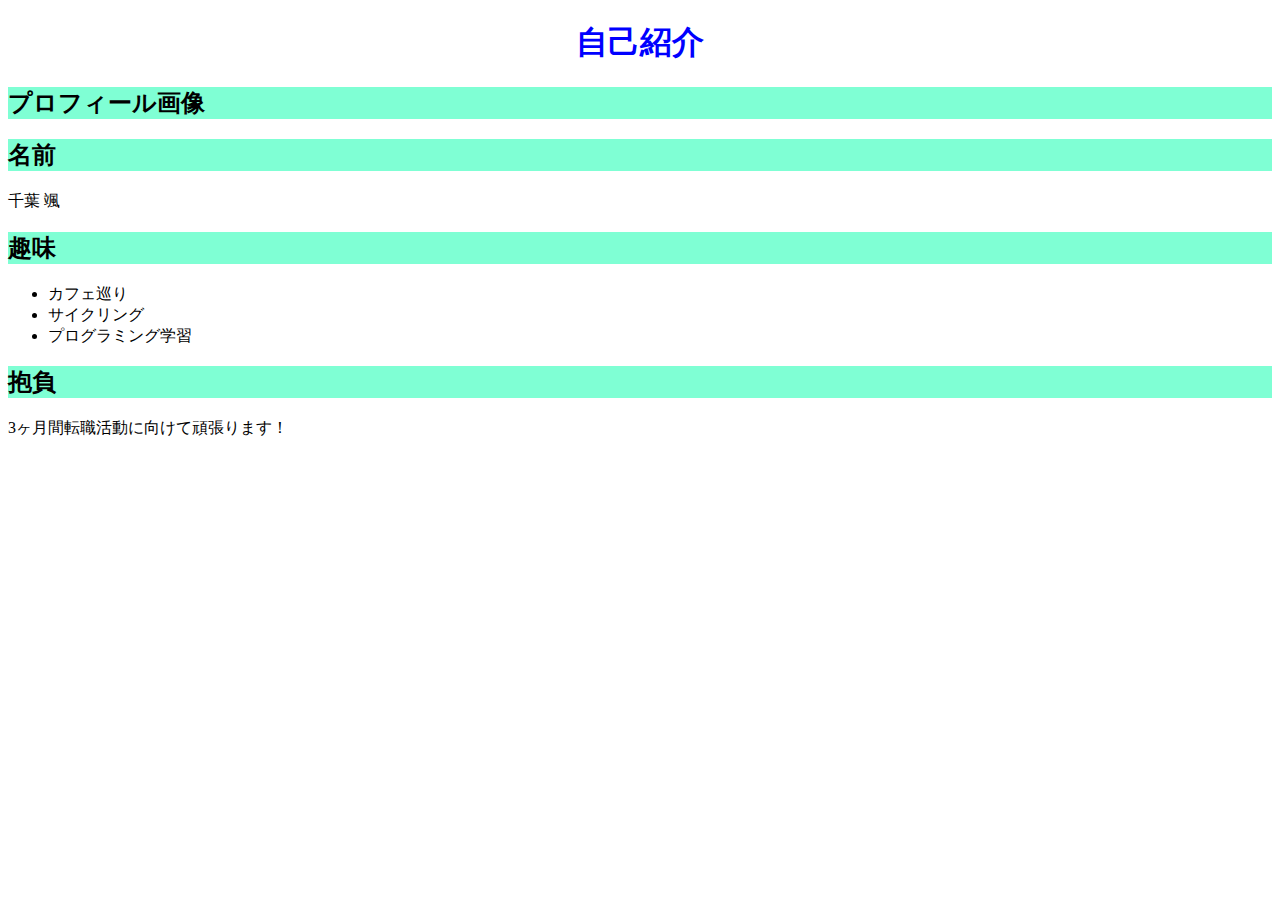
<file: self-introduction/index.html>
<!DOCTYPE html>
<html lang="ja">
<head>
    <meta charset="UTF-8">
    <meta name="viewport" content="width=device-width, initial-scale=1.0">
    <title>self-introduction</title>
    <style>
        h1{
            text-align: center;
            color: blue;
        }
        h2{
            background-color: aquamarine;
        }
        body{
            background-image: url("picture/AdobeStock_254979077.jpeg;)
        }
    </style>
</head>
<body>
    <h1>自己紹介</h1>
    <h2>プロフィール画像</h2>
    
    <h2>名前</h2>
        <p>千葉 颯</p>
    <h2>趣味</h2>
        <ul>
            <li>カフェ巡り</li>
            <li>サイクリング</li>
            <li>プログラミング学習</li>
        </ul>
    <h2>抱負</h2>
        <p>3ヶ月間転職活動に向けて頑張ります！</p>
</body>
</html>
</file>
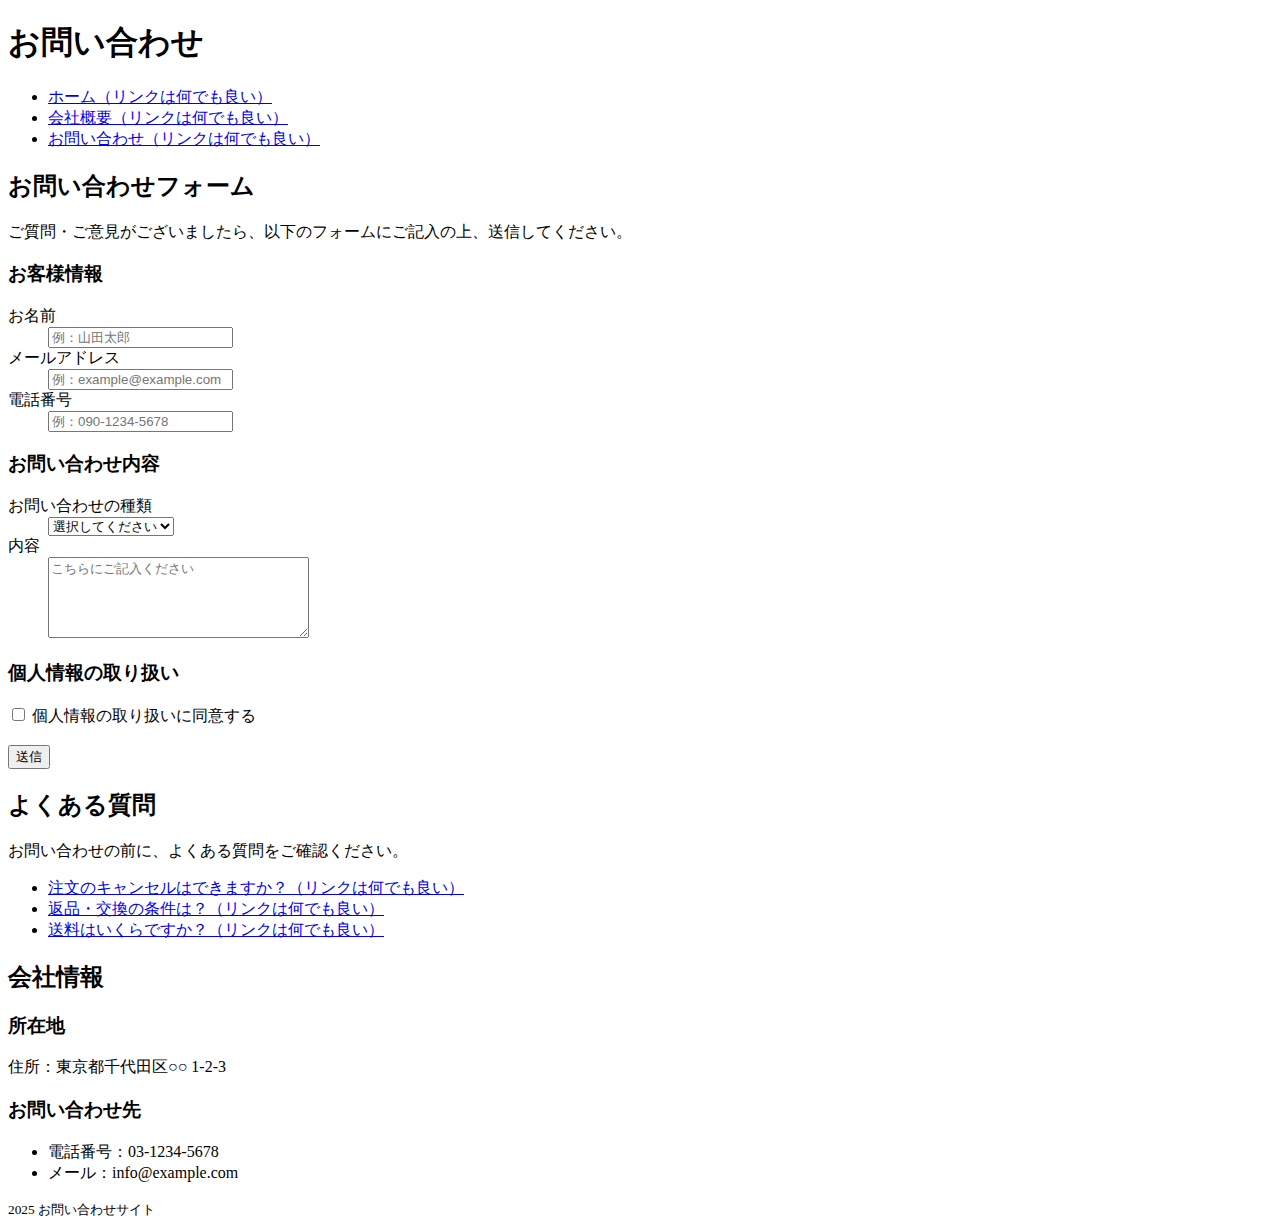
<file: start-folder/index.html>
<!DOCTYPE html>
<html lang="ja">

<head>
    <meta charset="UTF-8">
    <meta name="viewport" content="width=device-width, initial-scale=1.0">
    <title>お問い合わせフォーム</title>
</head>

<body>

    <header>
        <h1>お問い合わせ</h1>
        <nav>
            <ul>
                <li><a href="index.html">ホーム（リンクは何でも良い）</a></li>
                <li><a href="about.html">会社概要（リンクは何でも良い）</a></li>
                <li><a href="contact.html">お問い合わせ（リンクは何でも良い）</a></li>
            </ul>
        </nav>
    </header>

    <main>
        <section>
            <h2>お問い合わせフォーム</h2>
            <p>ご質問・ご意見がございましたら、以下のフォームにご記入の上、送信してください。</p>

            <form action="#" method="post">
                <article>
                    <h3>お客様情報</h3>
                    <dl>
                        <dt>お名前</dt>
                        <dd>
                            <input type="text" name="username" placeholder="例：山田太郎" required>
                        </dd>
                        <dt>メールアドレス</dt>
                        <dd>
                            <input type="email" name="useremail" placeholder="例：example@example.com" required>
                        </dd>
                        <dt>電話番号</dt>
                        <dd>
                            <input type="tel" name="userphone" placeholder="例：090-1234-5678">
                        </dd>
                    </dl>
                </article>

                <article>
                    <h3>お問い合わせ内容</h3>
                    <dl>
                        <dt>お問い合わせの種類</dt>
                        <dd>
                            <select name="category" required>
                                <option value="not_selected">選択してください</option>
                                <option value="product">商品について</option>
                                <option value="support">サポートについて</option>
                                <option value="other">その他</option>
                            </select>
                        </dd>
                        <dt>内容</dt>
                        <dd>
                            <textarea name="message" cols="30" rows="5" placeholder="こちらにご記入ください" required></textarea>
                        </dd>
                    </dl>
                </article>

                <article>
                    <h3>個人情報の取り扱い</h3>
                    <input type="checkbox" name="privacy" value="1" required> 個人情報の取り扱いに同意する
                </article>

                <br>
                <input type="submit" value="送信">
            </form>
        </section>

        <aside>
            <h2>よくある質問</h2>
            <p>お問い合わせの前に、よくある質問をご確認ください。</p>
            <ul>
                <li><a href="faq.html#question1">注文のキャンセルはできますか？（リンクは何でも良い）</a></li>
                <li><a href="faq.html#question2">返品・交換の条件は？（リンクは何でも良い）</a></li>
                <li><a href="faq.html#question3">送料はいくらですか？（リンクは何でも良い）</a></li>
            </ul>
        </aside>

        <section>
            <h2>会社情報</h2>
            <article>
                <h3>所在地</h3>
                <p>住所：東京都千代田区○○ 1-2-3</p>
            </article>
            <article>
                <h3>お問い合わせ先</h3>
                <ul>
                    <li>電話番号：03-1234-5678</li>
                    <li>メール：info@example.com</li>
                </ul>
            </article>
        </section>
    </main>

    <footer>
        <small>2025 お問い合わせサイト</small>
    </footer>

</body>

</html>
</file>
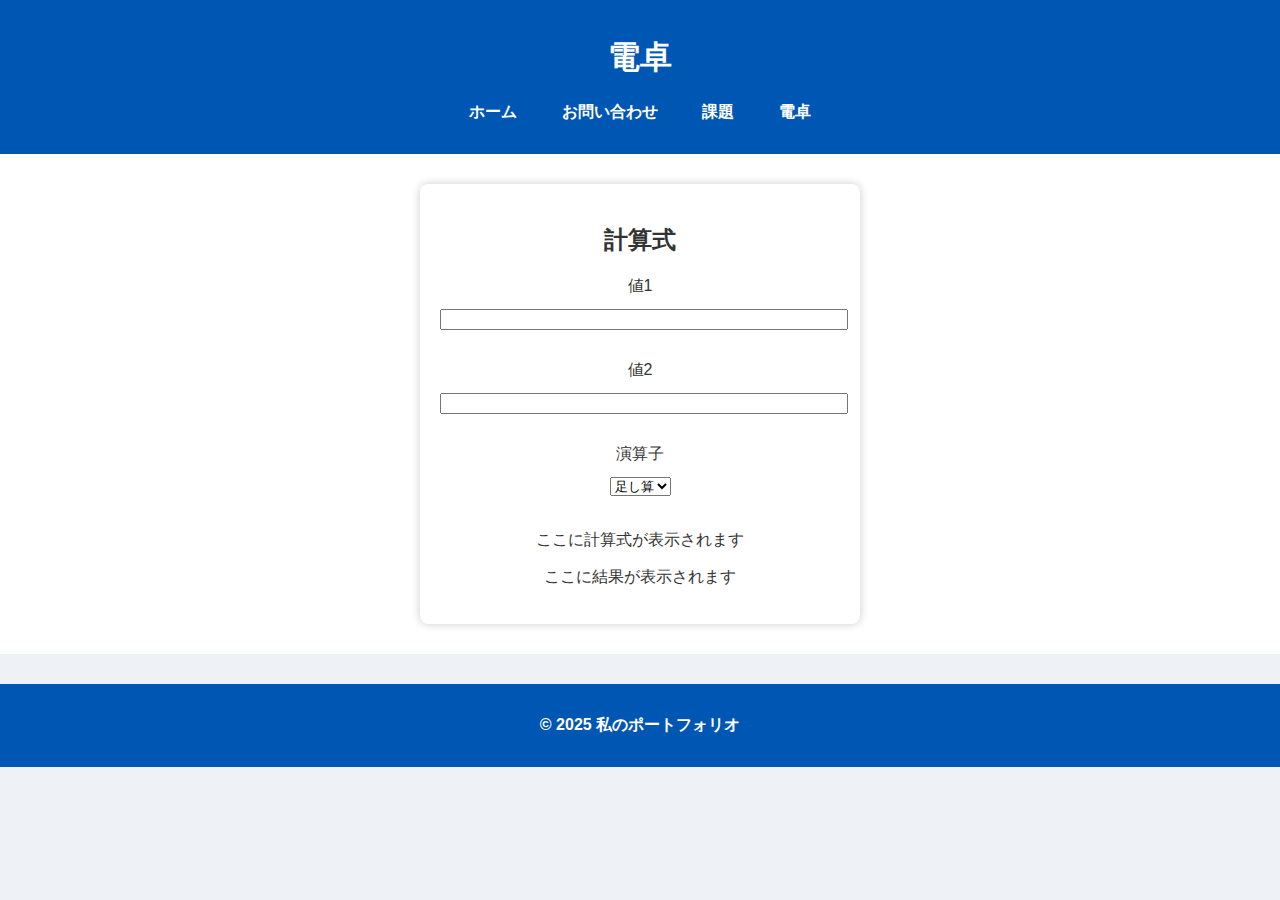
<file: start-folder/calculate.html>
<!DOCTYPE html>
<html lang="ja">
    <head>
        <meta charset="UTF-8">
        <meta name="viewport" content="width=device-width, initial-scale=1.0">
        <title>Document</title>
        <link rel="stylesheet" href="css/style.css">
    </head>
    <body>
        <header>
            <h1>電卓</h1>
            <nav>
                <ul class="nav-list">
                    <li><a href="../index.html">ホーム</a></li>
                    <li><a href="contact.html">お問い合わせ</a></li>
                    <li><a href="start-folder/work.html">課題</a></li>
                    <li><a href="calculate.html">電卓</a></li>
                </ul>
            </nav>
        </header>
        <main>
            <section class="contact-form">
                <h2>計算式</h2>
                <form id="calcform" action="#" method="POST">
                    <label for="value1">値1</label>
                    <input type="number" id="value1"><br>
    
                    <label for="value2">値2</label>
                    <input type="number" id="value2"><br>
    
                    <label for="choice">演算子</label>
                    <select name="choice" id="choice">
                        <option value="addition">足し算</option>
                        <option value="subtraction">引き算</option>
                        <option value="multiplication">掛け算</option>
                        <option value="division">割り算</option>
                    </select><br><br>
                </form>
                <p id="formula">ここに計算式が表示されます</p>
                <p id="result">ここに結果が表示されます</p>
            </section>
        </main>
        <footer>
            <p>&copy; 2025 私のポートフォリオ</p>
        </footer>
    </body>
    <script src="./JavaScript/calculate.js"></script>
</html>
</file>
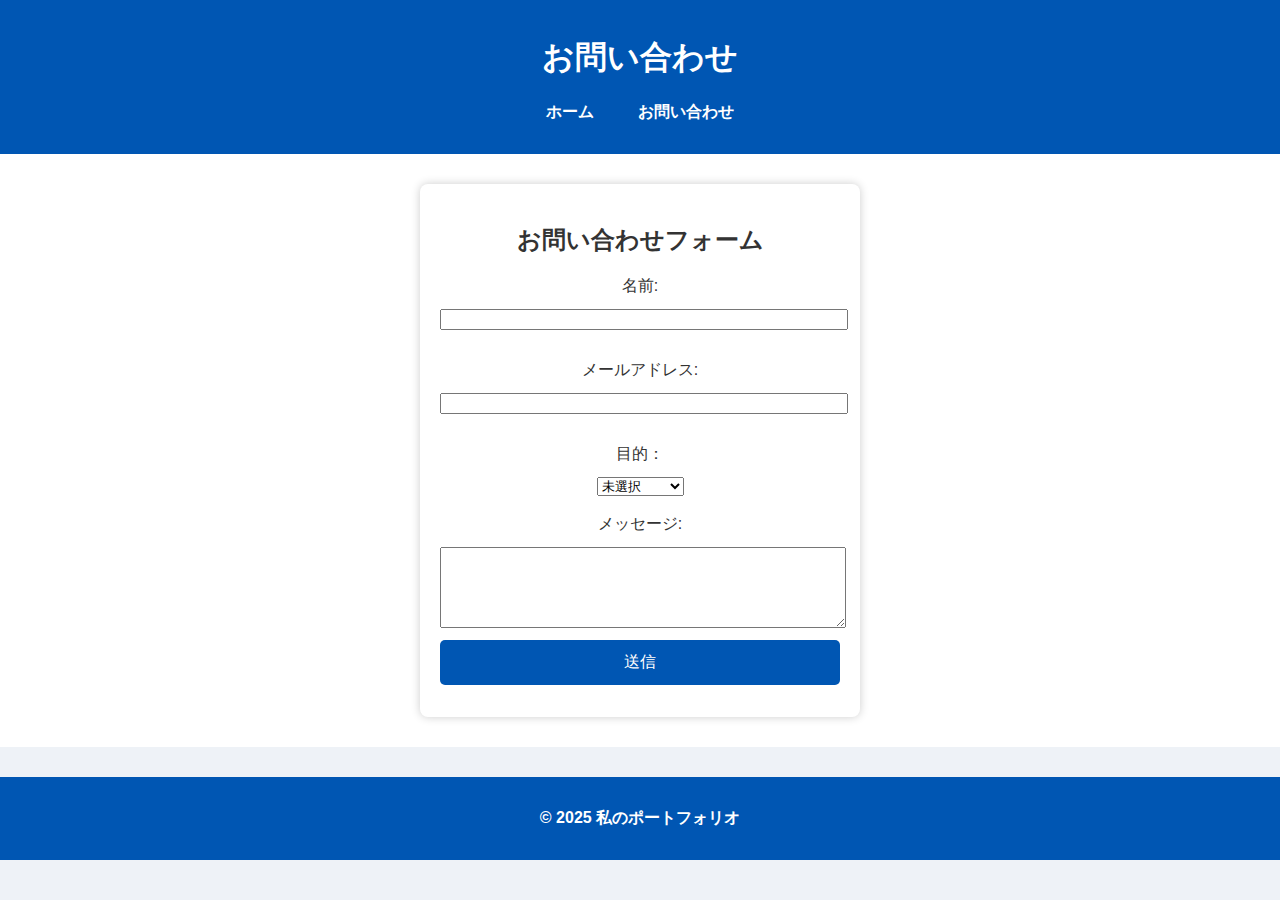
<file: start-folder/contact.html>
<!DOCTYPE html>
<html lang="ja">

    <head>
        <meta charset="UTF-8">
        <meta name="viewport" content="width=device-width, initial-scale=1.0">
        <title>お問い合わせ</title>
        <link rel="stylesheet" href="css/style.css">
    </head>

    <body>
        <header>
            <h1>お問い合わせ</h1>
            <nav>
                <ul class="nav-list">
                    <li><a href="start-folder/index.html">ホーム</a></li>
                    <li><a href="contact.html">お問い合わせ</a></li>
                </ul>
            </nav>
        </header>
        <main>
            <section class="contact-form">
                <h2>お問い合わせフォーム</h2>
                <form action="#" method="POST">
                    <label for="name">名前:</label>
                    <input type="text" id="name" name="name" required><br>

                    <label for="email">メールアドレス:</label>
                    <input type="email" id="email" name="email" required><br>

                    <label for="purpose">目的：</label>
                    <select name="choice" id="choice">
                        <option value="not_choice">未選択</option>
                        <option value="recruitment">リクルート</option>
                        <option value="question">質問</option>
                        <option value="job_request">仕事依頼</option>
                    </select><br><br>

                    <label for="message">メッセージ:</label>
                    <textarea id="message" name="message" rows="5" required></textarea>

                    <button type="submit">送信</button>
                </form>
            </section>
        </main>
        <footer>
            <p>&copy; 2025 私のポートフォリオ</p>
        </footer>
    </body>

</html>
</file>
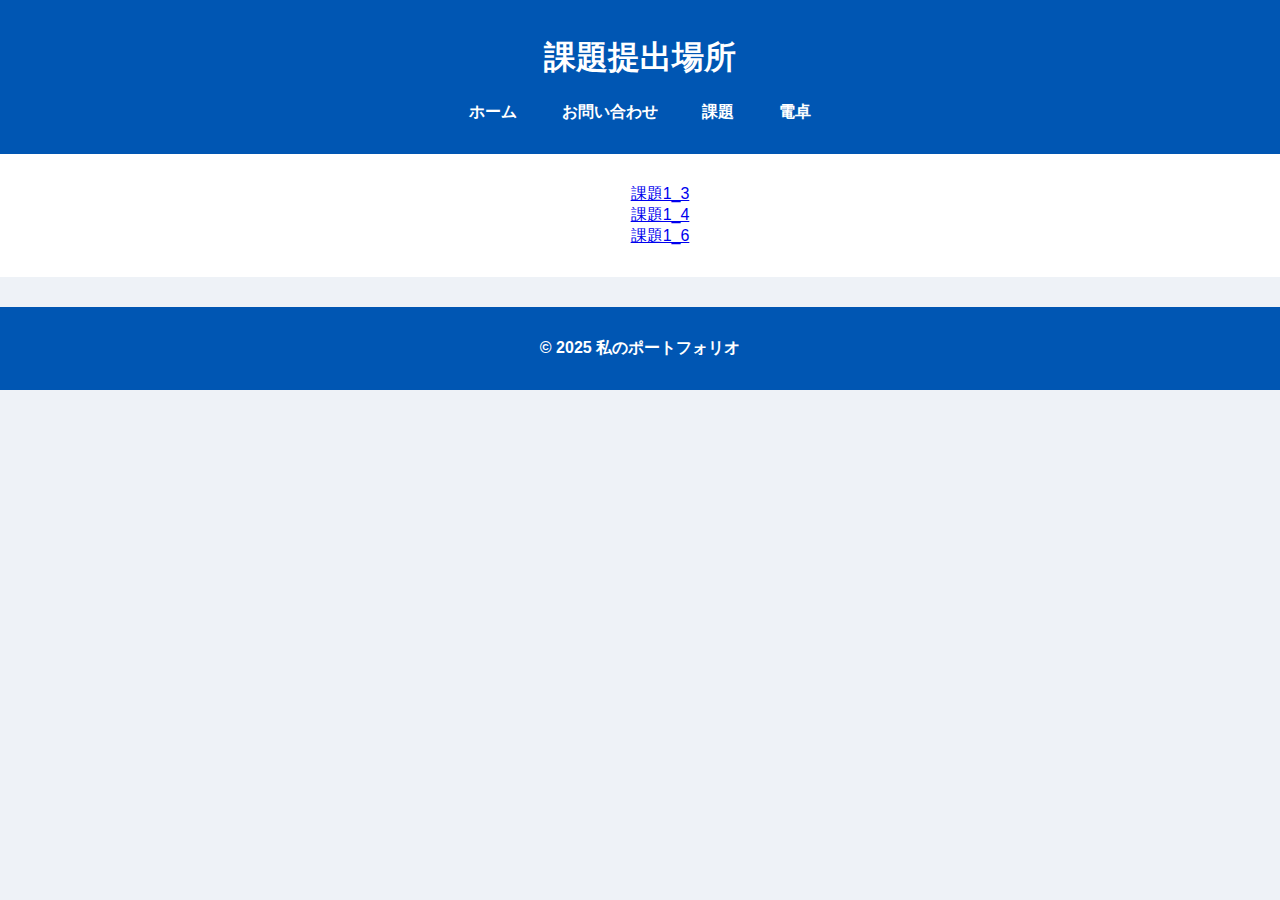
<file: start-folder/work.html>
<!DOCTYPE html>
<html lang="ja">
    <head>
        <meta charset="UTF-8">
        <meta name="viewport" content="width=device-width, initial-scale=1.0">
        <title>お問い合わせ</title>
        <link rel="stylesheet" href="./css/style.css">
    </head>
<body>
    <header>
        <h1>課題提出場所</h1>
        <nav>
            <ul class="nav-list">
                <li><a href="../index.html">ホーム</a></li>
                <li><a href="contact.html">お問い合わせ</a></li>
                <li><a href="work.html">課題</a></li>
                <li><a href="calculate.html">電卓</a></li>
            </ul>
        </nav>
    </header>
    <main>
        <section>
            <ul class="work-list">
                <li><a href="./JavaScriptWork/work1_3/1_3.html">課題1_3</a></li>
                <li><a href="./JavaScriptWork/work1_4/1_4.html">課題1_4</a></li>
                <li><a href="./JavaScriptWork/work1_6/1_6.html">課題1_6</a></li>
            </ul>
        </section>
    </main>
    <footer>
        <p>&copy; 2025 私のポートフォリオ</p>
    </footer>
</body>
</html>
</file>
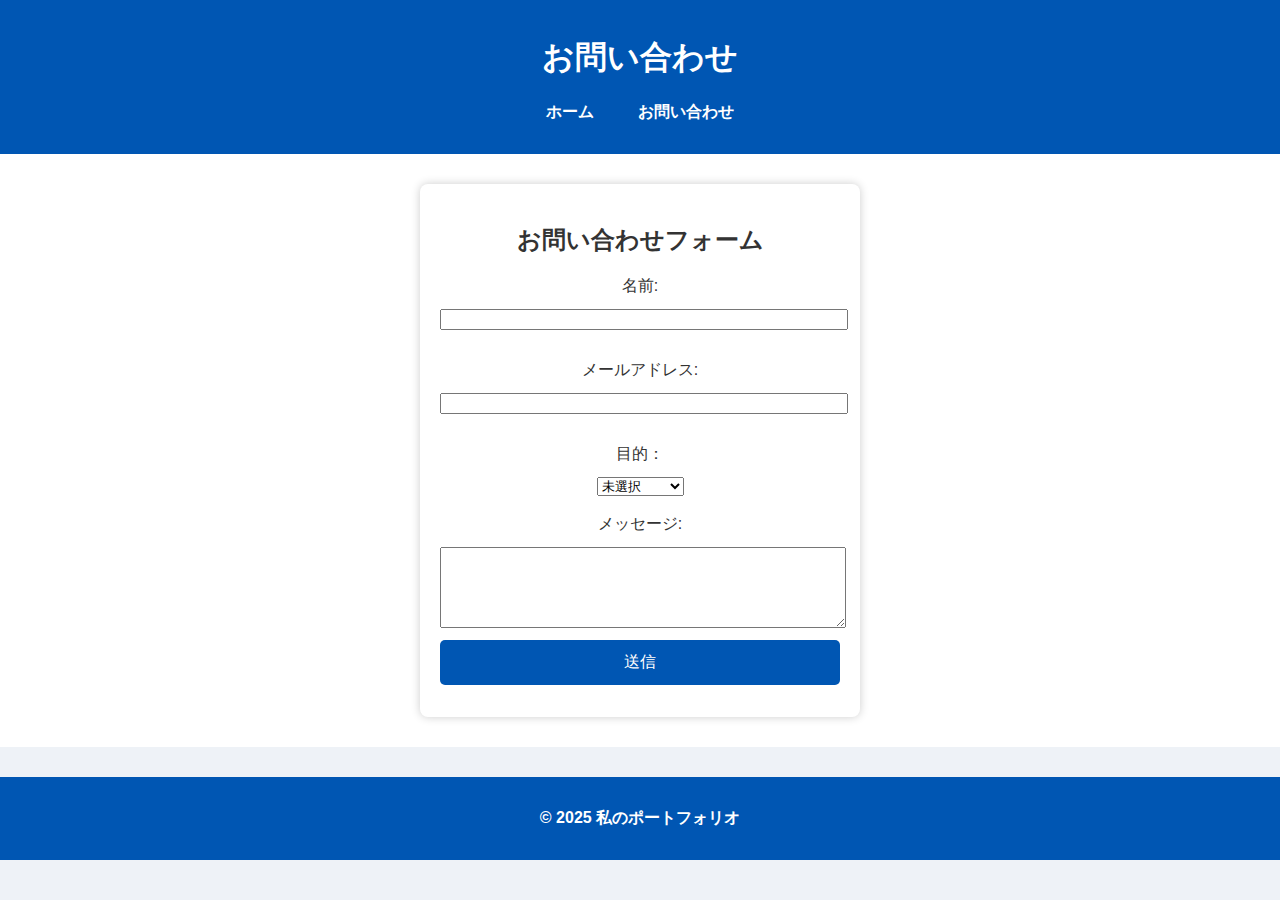
<file: teramiti.github/start-folder/contact.html>
<!DOCTYPE html>
<html lang="ja">

    <head>
        <meta charset="UTF-8">
        <meta name="viewport" content="width=device-width, initial-scale=1.0">
        <title>お問い合わせ</title>
        <link rel="stylesheet" href="css/style.css">
    </head>

    <body>
        <header>
            <h1>お問い合わせ</h1>
            <nav>
                <ul class="nav-list">
                    <li><a href="index.html">ホーム</a></li>
                    <li><a href="contact.html">お問い合わせ</a></li>
                </ul>
            </nav>
        </header>
        <main>
            <section class="contact-form">
                <h2>お問い合わせフォーム</h2>
                <form action="#" method="POST">
                    <label for="name">名前:</label>
                    <input type="text" id="name" name="name" required><br>

                    <label for="email">メールアドレス:</label>
                    <input type="email" id="email" name="email" required><br>

                    <label for="purpose">目的：</label>
                    <select name="choice" id="choice">
                        <option value="not_choice">未選択</option>
                        <option value="recruitment">リクルート</option>
                        <option value="question">質問</option>
                        <option value="job_request">仕事依頼</option>
                    </select><br><br>

                    <label for="message">メッセージ:</label>
                    <textarea id="message" name="message" rows="5" required></textarea>

                    <button type="submit">送信</button>
                </form>
            </section>
        </main>
        <footer>
            <p>&copy; 2025 私のポートフォリオ</p>
        </footer>
    </body>

</html>
</file>
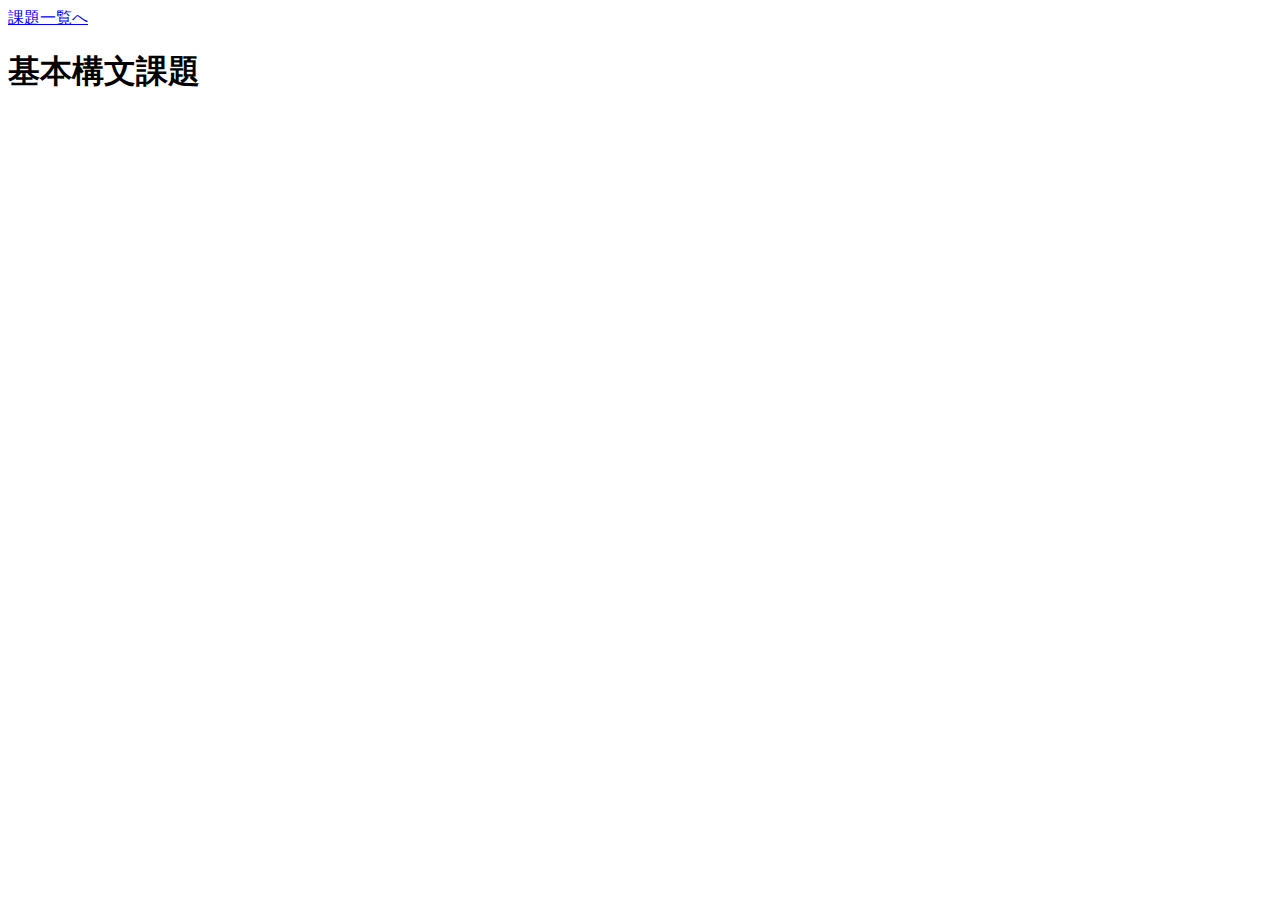
<file: start-folder/JavaScriptWork/work1_4/1_4.html>
<!DOCTYPE html>
<html lang="ja">
    <head>
        <meta charset="UTF-8">
        <meta name="viewport" content="width=device-width, initial-scale=1.0">
        <title>Document</title>
    </head>
    <body>
        <a href="../../work.html">課題一覧へ</a>
        <h1>基本構文課題</h1>
    </body>
    <script src="./1_4.js" ></script>
</html>
</file>
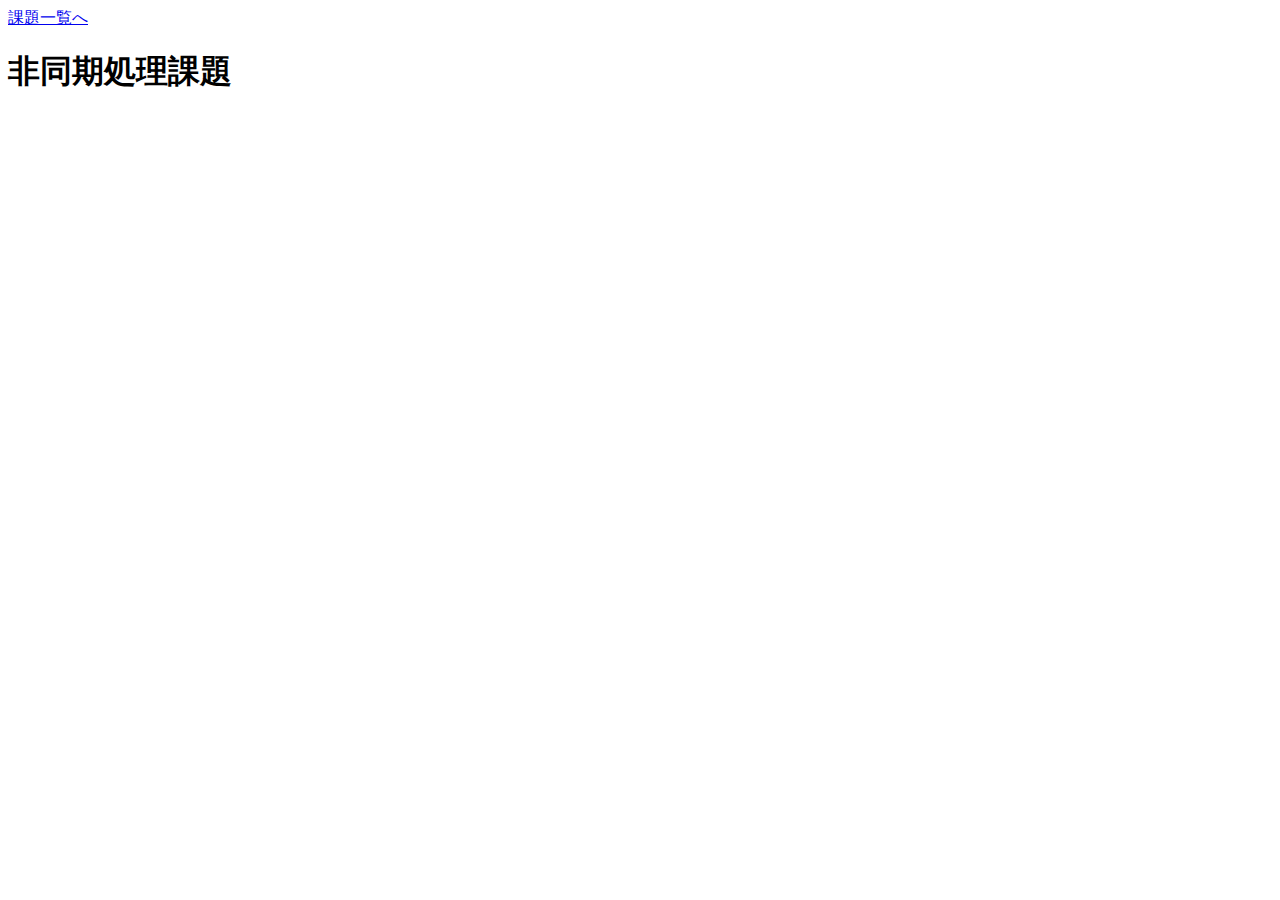
<file: start-folder/JavaScriptWork/work1_6/1_6.html>
<!DOCTYPE html>
<html lang="ja">
    <head>
        <meta charset="UTF-8">
        <meta name="viewport" content="width=device-width, initial-scale=1.0">
        <title>関数課題</title>
    </head>
    <body>
        <a href="../../work.html">課題一覧へ</a>
        <h1>非同期処理課題</h1>
    </body>
    <script src="1_6.js"></script>
</html>
</file>
<file: start-folder/css/style.css>
body {
    font-family: Arial, sans-serif;
    margin: 0;
    padding: 0;
    background-color: #eef2f7;
    color: #333;
}

header {
    background-color: #0056b3;
    color: white;
    padding: 15px 0;
    text-align: center;
}

.nav-list {
    list-style: none;
    padding: 0;
    text-align: center;
}

.nav-list li {
    display: inline;
    margin: 0 20px;
}

.nav-list li a {
    color: white;
    text-decoration: none;
    font-weight: bold;
}

main {
    padding: 30px;
    text-align: center;
    background-color: #ffffff;
}

.profile-img {
    width: 150px;
    border-radius: 50%;
    margin-bottom: 15px;
    border: 3px solid #0056b3;
}

.skills {
    background-color: #cce5ff;
    padding: 20px;
    border-radius: 10px;
    margin-top: 20px;
    box-shadow: 0px 4px 8px rgba(0, 0, 0, 0.1);
}

.skill-list {
    list-style: none;
    padding: 0;
    font-weight: bold;
    color: #004080;
}

.skill-list li {
    background: #007bff;
    color: white;
    padding: 8px;
    margin: 5px 0;
    border-radius: 5px;
    display: inline-block;
}

.work-list{
    margin: auto;
    list-style: none;
}

.portfolio {
    background-color: #e3f2fd;
    padding: 20px;
    border-radius: 10px;
    margin-top: 20px;
    box-shadow: 0px 4px 8px rgba(0, 0, 0, 0.1);
}

.portfolio h2 {
    color: #004080;
    border-bottom: 3px solid #007bff;
    display: inline-block;
    padding-bottom: 5px;
}

.portfolio-items {
    display: flex;
    justify-content: center;
    gap: 20px;
    margin-top: 20px;
}

.portfolio-items img {
    width: 220px;
    height: 160px;
    border-radius: 8px;
    border: 3px solid #007bff;
    background-color: #f8f9fa;
    padding: 5px;
    box-shadow: 0px 4px 8px rgba(0, 0, 0, 0.1);
}

.contact-form {
    max-width: 400px;
    margin: auto;
    background: white;
    padding: 20px;
    border-radius: 8px;
    box-shadow: 0px 0px 10px rgba(0, 0, 0, 0.2);
}

label, input, textarea, button {
    display: block;
    width: 100%;
    margin-bottom: 12px;
}

button {
    background-color: #0056b3;
    color: white;
    padding: 12px;
    border: none;
    border-radius: 5px;
    cursor: pointer;
    font-size: 16px;
}

footer {
    text-align: center;
    padding: 15px;
    background-color: #0056b3;
    color: white;
    margin-top: 30px;
    font-weight: bold;
}

h2{
    
}
</file>
<file: teramiti.github/start-folder/css/style.css>
body {
    font-family: Arial, sans-serif;
    margin: 0;
    padding: 0;
    background-color: #eef2f7;
    color: #333;
}

header {
    background-color: #0056b3;
    color: white;
    padding: 15px 0;
    text-align: center;
}

.nav-list {
    list-style: none;
    padding: 0;
    text-align: center;
}

.nav-list li {
    display: inline;
    margin: 0 20px;
}

.nav-list li a {
    color: white;
    text-decoration: none;
    font-weight: bold;
}

main {
    padding: 30px;
    text-align: center;
    background-color: #ffffff;
}

.profile-img {
    width: 150px;
    border-radius: 50%;
    margin-bottom: 15px;
    border: 3px solid #0056b3;
}

.skills {
    background-color: #cce5ff;
    padding: 20px;
    border-radius: 10px;
    margin-top: 20px;
    box-shadow: 0px 4px 8px rgba(0, 0, 0, 0.1);
}

.skill-list {
    list-style: none;
    padding: 0;
    font-weight: bold;
    color: #004080;
}

.skill-list li {
    background: #007bff;
    color: white;
    padding: 8px;
    margin: 5px 0;
    border-radius: 5px;
    display: inline-block;
}

.portfolio {
    background-color: #e3f2fd;
    padding: 20px;
    border-radius: 10px;
    margin-top: 20px;
    box-shadow: 0px 4px 8px rgba(0, 0, 0, 0.1);
}

.portfolio h2 {
    color: #004080;
    border-bottom: 3px solid #007bff;
    display: inline-block;
    padding-bottom: 5px;
}

.portfolio-items {
    display: flex;
    justify-content: center;
    gap: 20px;
    margin-top: 20px;
}

.portfolio-items img {
    width: 220px;
    height: 160px;
    border-radius: 8px;
    border: 3px solid #007bff;
    background-color: #f8f9fa;
    padding: 5px;
    box-shadow: 0px 4px 8px rgba(0, 0, 0, 0.1);
}

.contact-form {
    max-width: 400px;
    margin: auto;
    background: white;
    padding: 20px;
    border-radius: 8px;
    box-shadow: 0px 0px 10px rgba(0, 0, 0, 0.2);
}

label, input, textarea, button {
    display: block;
    width: 100%;
    margin-bottom: 12px;
}

button {
    background-color: #0056b3;
    color: white;
    padding: 12px;
    border: none;
    border-radius: 5px;
    cursor: pointer;
    font-size: 16px;
}

footer {
    text-align: center;
    padding: 15px;
    background-color: #0056b3;
    color: white;
    margin-top: 30px;
    font-weight: bold;
}
</file>
